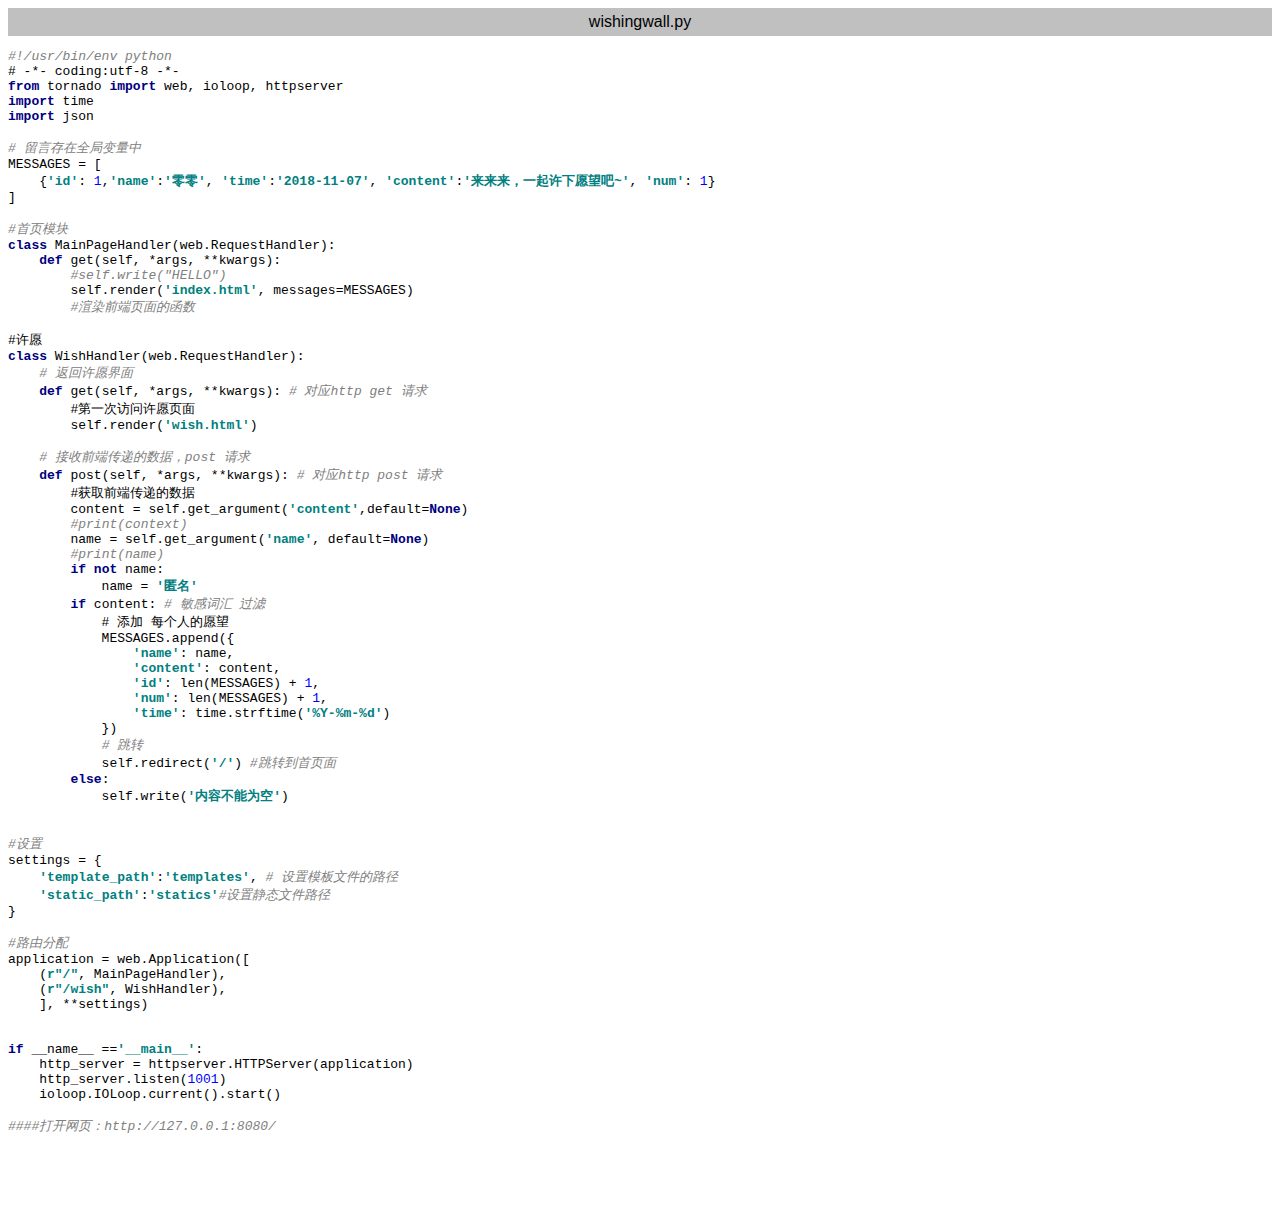
<file: wishingwall.py.html>
<html>
<head>
<title>wishingwall.py</title>
<meta http-equiv="Content-Type" content="text/html; charset=utf-8">
<style type="text/css">
.s0 { color: #808080; font-style: italic;}
.s1 { color: #000000;}
.s2 { color: #000080; font-weight: bold;}
.s3 { color: #008080; font-weight: bold;}
.s4 { color: #0000ff;}
</style>
</head>
<body bgcolor="#ffffff">
<table CELLSPACING=0 CELLPADDING=5 COLS=1 WIDTH="100%" BGCOLOR="#c0c0c0" >
<tr><td><center>
<font face="Arial, Helvetica" color="#000000">
wishingwall.py</font>
</center></td></tr></table>
<pre><span class="s0">#!/usr/bin/env python </span>
# -*- coding:utf-8 -*-
<span class="s2">from </span>tornado <span class="s2">import </span>web, ioloop, httpserver
<span class="s2">import </span>time
<span class="s2">import </span>json

<span class="s0"># 留言存在全局变量中</span>
MESSAGES = [
    {<span class="s3">'id'</span>: <span class="s4">1</span>,<span class="s3">'name'</span>:<span class="s3">'零零'</span>, <span class="s3">'time'</span>:<span class="s3">'2018-11-07'</span>, <span class="s3">'content'</span>:<span class="s3">'来来来，一起许下愿望吧~'</span>, <span class="s3">'num'</span>: <span class="s4">1</span>}
]

<span class="s0">#首页模块</span>
<span class="s2">class </span>MainPageHandler(web.RequestHandler):
    <span class="s2">def </span>get(self, *args, **kwargs):
        <span class="s0">#self.write(&quot;HELLO&quot;)</span>
        self.render(<span class="s3">'index.html'</span>, messages=MESSAGES)
        <span class="s0">#渲染前端页面的函数</span>

#许愿
<span class="s2">class </span>WishHandler(web.RequestHandler):
    <span class="s0"># 返回许愿界面</span>
    <span class="s2">def </span>get(self, *args, **kwargs): <span class="s0"># 对应http get 请求</span>
        #第一次访问许愿页面
        self.render(<span class="s3">'wish.html'</span>)

    <span class="s0"># 接收前端传递的数据，post 请求</span>
    <span class="s2">def </span>post(self, *args, **kwargs): <span class="s0"># 对应http post 请求</span>
        #获取前端传递的数据
        content = self.get_argument(<span class="s3">'content'</span>,default=<span class="s2">None</span>)
        <span class="s0">#print(context)</span>
        name = self.get_argument(<span class="s3">'name'</span>, default=<span class="s2">None</span>)
        <span class="s0">#print(name)</span>
        <span class="s2">if not </span>name:
            name = <span class="s3">'匿名'</span>
        <span class="s2">if </span>content: <span class="s0"># 敏感词汇 过滤</span>
            # 添加 每个人的愿望
            MESSAGES.append({
                <span class="s3">'name'</span>: name,
                <span class="s3">'content'</span>: content,
                <span class="s3">'id'</span>: len(MESSAGES) + <span class="s4">1</span>,
                <span class="s3">'num'</span>: len(MESSAGES) + <span class="s4">1</span>,
                <span class="s3">'time'</span>: time.strftime(<span class="s3">'%Y-%m-%d'</span>)
            })
            <span class="s0"># 跳转</span>
            self.redirect(<span class="s3">'/'</span>) <span class="s0">#跳转到首页面</span>
        <span class="s2">else</span>:
            self.write(<span class="s3">'内容不能为空'</span>)


<span class="s0">#设置</span>
settings = {
    <span class="s3">'template_path'</span>:<span class="s3">'templates'</span>, <span class="s0"># 设置模板文件的路径</span>
    <span class="s3">'static_path'</span>:<span class="s3">'statics'</span><span class="s0">#设置静态文件路径</span>
}

<span class="s0">#路由分配</span>
application = web.Application([
    (<span class="s3">r&quot;/&quot;</span>, MainPageHandler),
    (<span class="s3">r&quot;/wish&quot;</span>, WishHandler),
    ], **settings)


<span class="s2">if </span>__name__ ==<span class="s3">'__main__'</span>:
    http_server = httpserver.HTTPServer(application)
    http_server.listen(<span class="s4">1001</span>)
    ioloop.IOLoop.current().start()

<span class="s0">####打开网页：http://127.0.0.1:8080/</span>





</pre>
</body>
</html>
</file>
